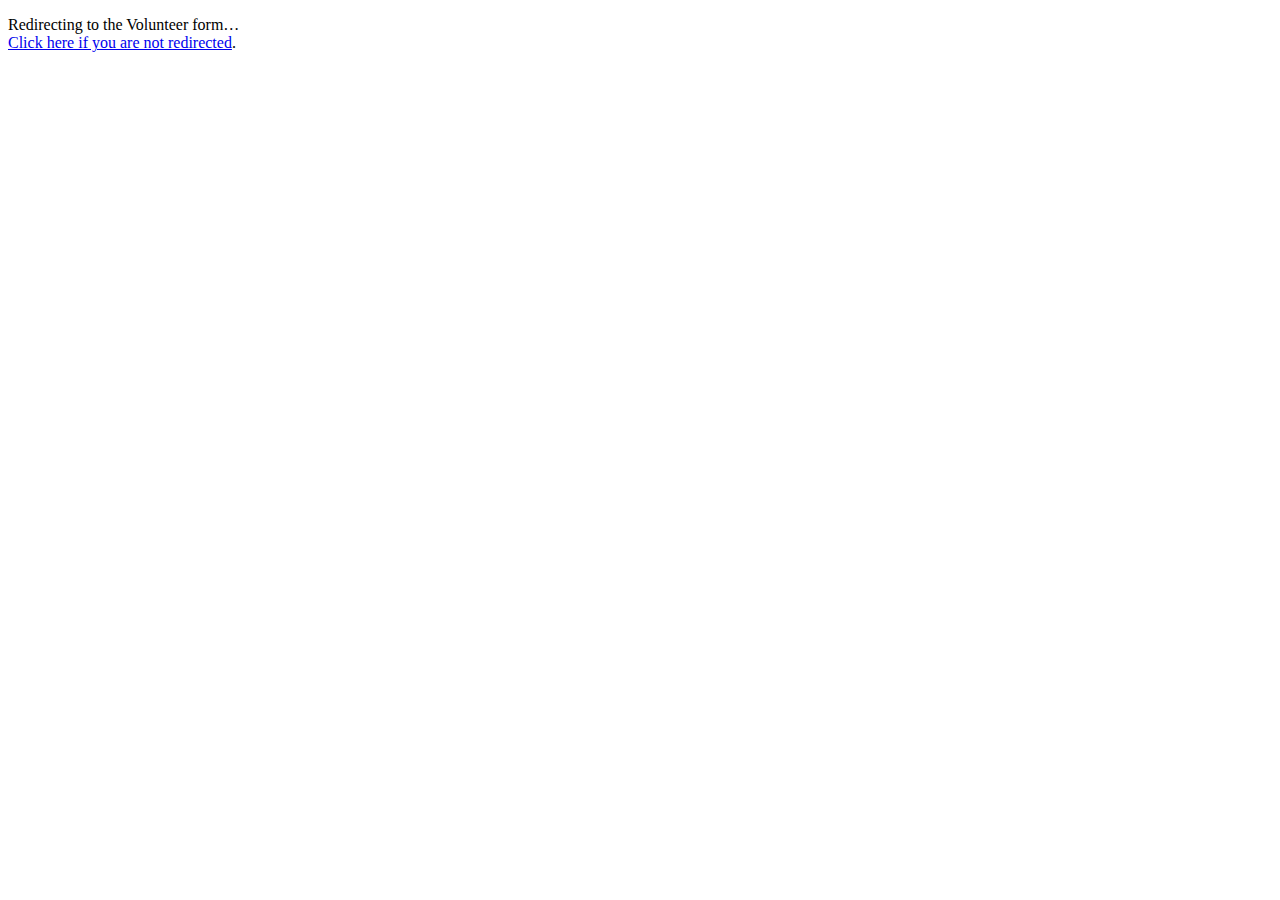
<file: volunteer/index.html>
<!DOCTYPE html>
<html>
  <head>
    <meta http-equiv="refresh" content="0; url=ttps://forms.gle/D8yMCrHRWkXf6Zgb8"/>
    <title>Redirecting…</title>
  </head>
  <body>
    <p>
      Redirecting to the Volunteer form…
      <br>
      <a href="https://forms.gle/your-form-link">Click here if you are not redirected</a>.
    </p>
  </body>
</html>
</file>
